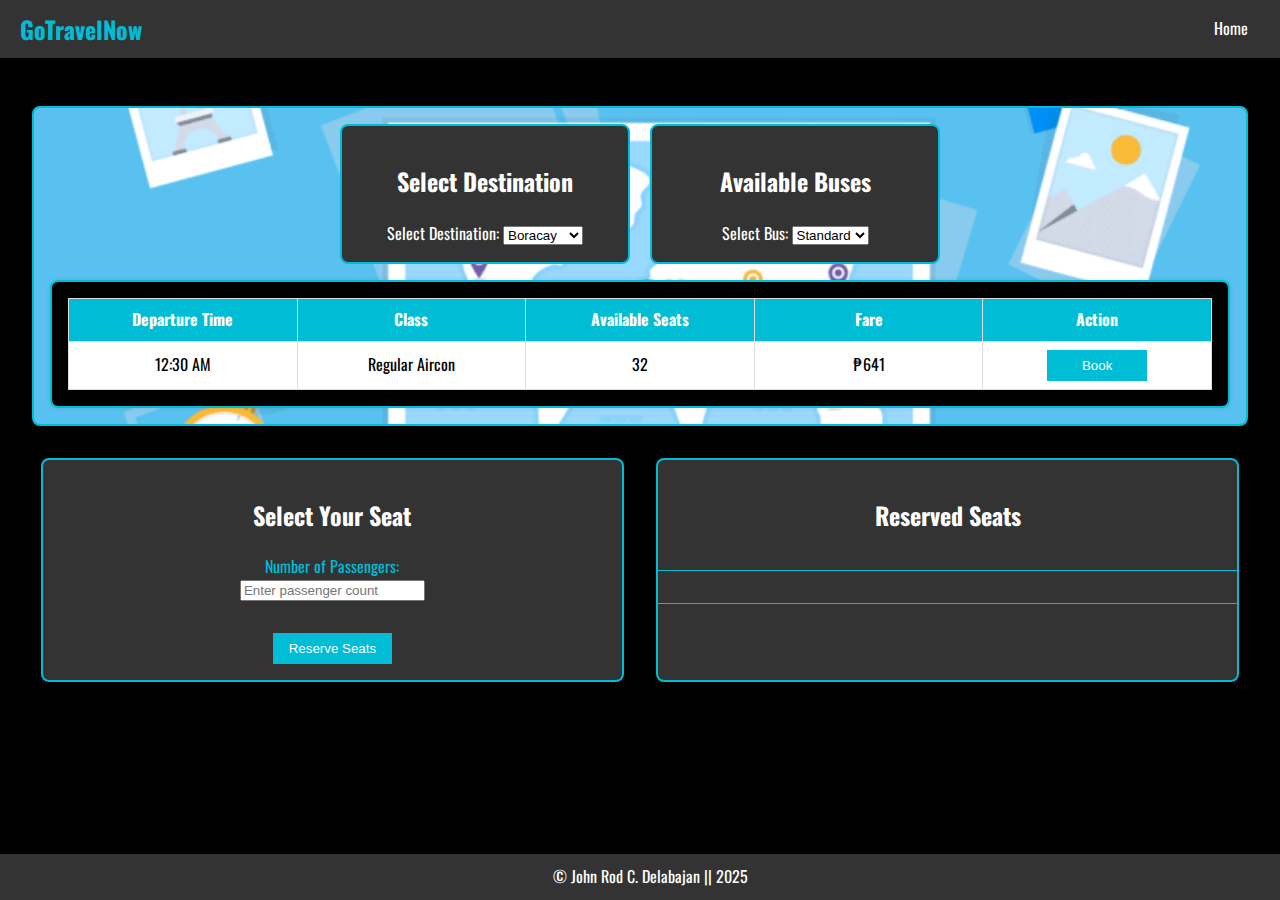
<file: pages/page1/index.html>
<!DOCTYPE html>
<html lang="en">
<head>
    <meta charset="UTF-8">
    <meta name="viewport" content="width=device-width, initial-scale=1.0">
    <link rel="preconnect" href="https://fonts.googleapis.com">
    <link rel="preconnect" href="https://fonts.gstatic.com" crossorigin>
    <link href="https://fonts.googleapis.com/css2?family=Oswald:wght@200..700&display=swap" rel="stylesheet">
    <title>Bus Reservation System</title>
    <link rel="stylesheet" href="../page1/assets/css/style.css">
</head>
<body>
    <!-- Navbar -->
    <nav class="navbar">
        <div class="logo">GoTravelNow</div>
        <ul class="nav-links">
            <li><a href="../../index.html">Home</a></li>
        </ul>
    </nav>
    <main>
        <!-- Bus Schedule Section -->
        <section id="bus-schedule">
            <div id="selection-container">
                <!-- Destination Selection -->
                <div class="selection-box">
                    <h2>Select Destination</h2>
                    <label for="destination">Select Destination:</label>
                    <select id="destination">
                        <option value="boracay">Boracay</option>
                        <option value="sorsogon">Sorsogon</option>
                    </select>
                </div>

                <!-- Bus Selection -->
                <div class="selection-box">
                    <h2>Available Buses</h2>
                    <label for="bus">Select Bus:</label>
                    <select id="bus">
                        <option value="bus1">Standard</option>
                        <option value="bus2">Deluxe</option>
                        <option value="bus3">VIP</option>
                    </select>
                </div>
            </div>

            <!-- Bus Information Table -->
            <div id="bus-info-wrapper">
                <table>
                    <thead>
                        <tr>
                            <th>Departure Time</th>
                            <th>Class</th>
                            <th>Available Seats</th>
                            <th>Fare</th>
                            <th>Action</th>
                        </tr>
                    </thead>
                    <tbody id="schedule"></tbody>
                </table>
            </div>
        </section>

        <!-- Seat Reservation Section -->
        <section id="seat-reservation-container">
            <div id="seat-selection">
                <h2>Select Your Seat</h2>
                <label for="passenger-count">Number of Passengers:</label>
                <input type="number" id="passenger-count" min="1" placeholder="Enter passenger count">
                <div id="seat-layout" class="seat-layout"></div>
                <button id="reserve">Reserve Seats</button>
            </div>

            <!-- Reserved Seats Display -->
            <div id="reserved-seats-section">
                <h2>Reserved Seats</h2>
                <div id="reserved-seats-list"></div>
            </div>
        </section>

        <!-- Footer -->
        <footer class="footer">
            <div class="copyright">
                <p>&copy; John Rod C. Delabajan || 2025</p>
            </div>
        </footer>
    </main>

    <script src="../page1/assets/js/scripts.js"></script>
</body>
</html>
</file>
<file: pages/page1/assets/css/style.css>
/* General Styling */
body {
    font-family: "Oswald", serif;
    line-height: 1.6;
    margin: 0;
    padding: 0;
    background-color: #000000;
    color: rgb(0, 0, 0);
}

/* Navbar */
.navbar {
    display: flex;
    justify-content: space-between;
    align-items: center;
    background-color: #333;
    color: white;
    padding: 10px 20px;
}

.navbar .logo {
    font-size: 24px;
    font-weight: bold;
    color: #00bcd4;
    transition: text-shadow 0.3s ease;
}

.navbar .logo:hover {
    text-shadow: 0 0 10px #00bcd4, 0 0 20px #00bcd4, 0 0 30px #00bcd4, 0 0 40px #00bcd4;
}

.nav-links {
    list-style: none;
    display: flex;
    gap: 15px;
    margin: 0;
    padding: 0;
}

.nav-links li {
    position: relative;
}

.nav-links a {
    text-decoration: none;
    color: white;
    font-size: 16px;
    padding: 8px 12px;
    transition: color 0.3s ease;
}

.nav-links a:hover {
    color: #00bcd4;
}

/* Main Content */
main {
    padding: 2rem;
}

h2 {
    color: #ffffff;
}

/* Bus Schedule Section */
#bus-schedule {
    border: 2px solid #00bcd4;
    padding: 1rem;
    margin-top: 1rem;
    border-radius: 8px;
    background-image: url('../../../../assets/img/bg.gif');
    margin-bottom: 2rem;
    background-position: center;
    background-repeat: no-repeat;
    background-size: cover;
}

/* Flexbox for Selection Container */
#selection-container {
    display: flex;
    justify-content: space-between;
    gap: 20px;
    max-width: 600px;
    margin: auto;
}

.selection-box {
    flex: 1;
    border: 2px solid #00bcd4;
    padding: 1rem;
    border-radius: 8px;
    background-color: #333;
    text-align: center;
    color: white;
}

/* Bus Info Table */
#bus-info-wrapper {
    border: 2px solid #00bcd4;
    padding: 1rem;
    margin-top: 1rem;
    border-radius: 8px;
    background-color: #000000;
    box-shadow: 0 0 5px rgba(0, 0, 0, 0.1);
}

table {
    width: 100%;
    border-collapse: collapse;
    table-layout: fixed;
}

table th, table td {
    width: 20%;
    border: 1px solid #ddd;
    padding: 0.5rem;
    text-align: center;
    background-color: #f4f4f4;
    white-space: nowrap;
    overflow: hidden;
    text-overflow: ellipsis;
}

table th {
    background-color: #00bcd4;
    color: white;
}

table td {
    background-color: #fff;
}

table td button {
    width: 100px; /* Fixed button size */
    background-color: #00bcd4;
    color: white;
    border: none;
    padding: 0.5rem;
    cursor: pointer;
}

/* Seat Layout */
.seat-layout {
    display: grid;
    grid-template-columns: repeat(5, 50px);
    gap: 10px;
    margin: 1rem 0;
    justify-content: center;
}

.seat {
    width: 50px;
    height: 50px;
    background-color: #f4f4f4;
    border: 1px solid #ccc;
    text-align: center;
    line-height: 50px;
    cursor: pointer;
}

.seat.occupied {
    background-color: red;
    cursor: not-allowed;
}

.seat.selected {
    background-color: green;
    color: white;
}

/* Button Styling */
button {
    background-color: #00bcd4;
    color: white;
    border: none;
    padding: 0.5rem 1rem;
    cursor: pointer;
}

button:hover {
    background-color: #0097a7;
}

/* Reserved Seats Section */
#reserved-seats-list {
    width: 100%;
    margin-top: 1rem;
    padding: 1rem;
    background-color: #333;
    border: 1px solid #00bcd4;
    text-align: left;
}

.reserved-bus-info {
    margin-bottom: 1rem;
    border: 1px solid #333;
    padding: 1rem;
    border-radius: 5px;
    background-color: #333;
}

/* Flexbox Container for Seat Selection and Reserved Seats */
#seat-reservation-container {
    display: flex;
    flex-wrap: wrap;
    justify-content: center;
    gap: 2rem;
    margin-bottom: 1rem;
}

#seat-selection, #reserved-seats-section {
    width: 45%;
    display: flex;
    flex-direction: column;
    align-items: center;
    border: 2px solid #00bcd4;
    padding: 1rem;
    border-radius: 8px;
    background-color: #333;
    box-shadow: 0px 4px 8px rgba(0, 0, 0, 0.1);
    margin-bottom: 2rem;
    color: #00bcd4;
}


/* Footer */
.footer {
    background-color: #333;
    color: white;
    text-align: center;
    padding: 10px;
    bottom: 0;
    left: 0;
    position: fixed;
    width: 100%;
}

.footer p {
    margin: 0;
}

.footer:hover {
    background-color: #00bcd4;
}
</file>
